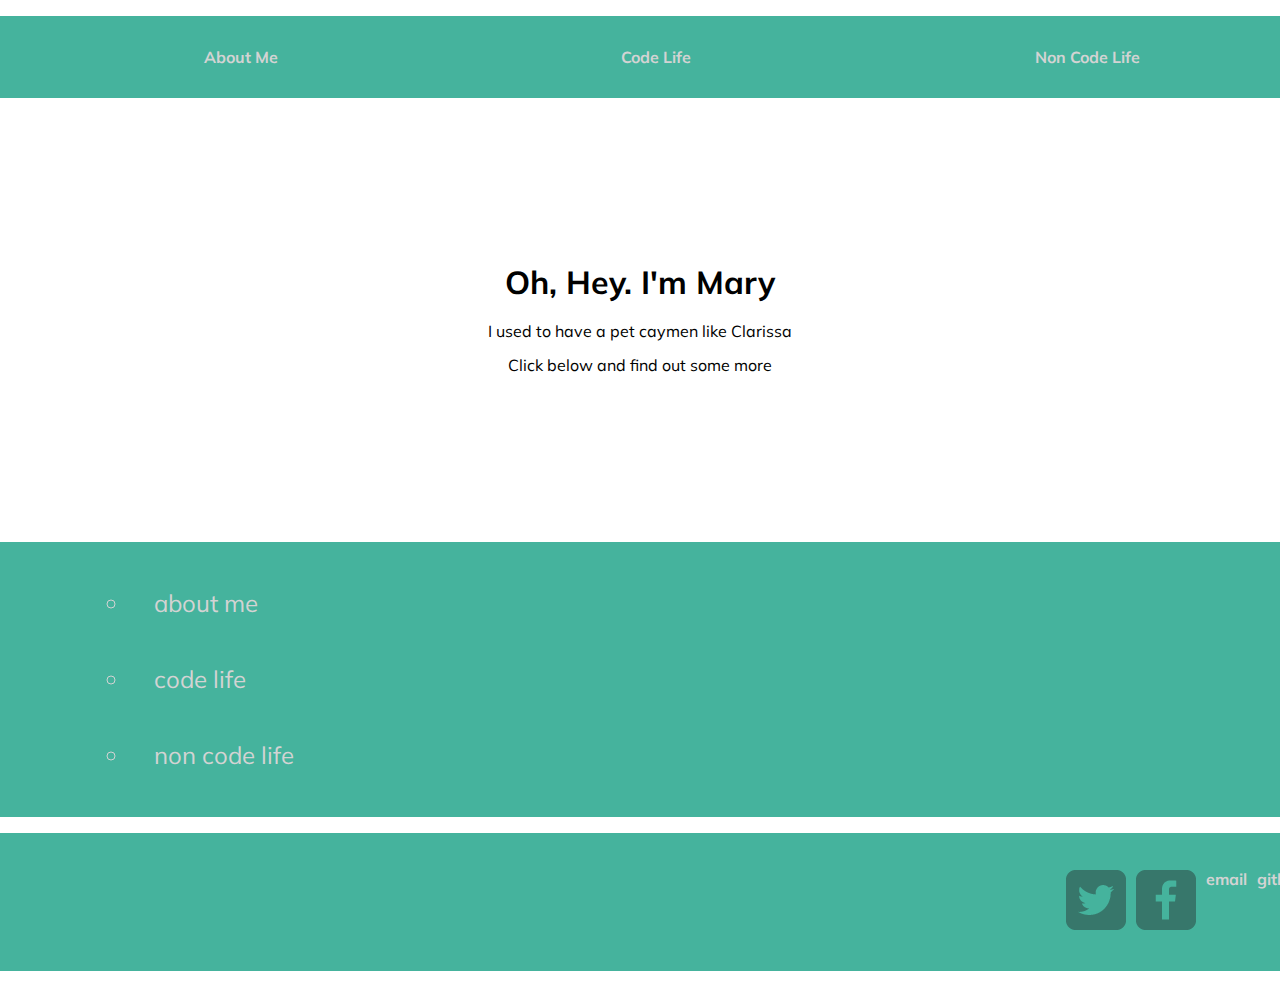
<file: index.html>
<!DOCTYPE html>
<html>

<head>
  <meta charset="utf-8">
  <title>Oh, Hey Mary</title>
  <link rel="stylesheet" href="styles/style.css">
  <link rel="stylesheet" href="styles/index.css">
  <link href="styles/normalize.css" rel="stylesheet" />
</head>

<body>
  <nav>
    <ul class="navbar">
      <li><a href="about.html">About Me</a></li>
      <li><a href="portfolio.html">Code Life</a></li>
      <li><a href="code-journal.html">Non Code Life</a></li>
      <link href="https://fonts.googleapis.com/css?family=Muli" rel="stylesheet">
    </ul>
  </nav>

  <section>
    <h1>Oh, Hey. I'm Mary</h1>
    <p>
      I used to have a pet caymen like Clarissa
    </p>
    <p>
      Click below and find out some more
    </p>
  </section>

  <nav class="menu">
    <ul>
      <li><a href="about.html">about me</a></li>
      <li><a href="portfolio.html">code life</a></li>
      <li><a href="code-journal.html">non code life</a></li>
    </ul>
  </nav>

  <footer>
    <nav>
      <ul>
        <li>
          <a href="https://twitter.com"><img src="images/logo-twitter.png"/></a>
        </li>
        <li>
          <a href="https://facebook.com"><img src="images/logo-facebook.png"/></a>
        </li>
        <li>
          <a mailto="mailto:mmlamkin@gmail.com">email</a>
        </li>
        <li
          <a href="https://github.com">github</a>
        </li>
      </ul>
    </nav>
  </footer>

</body>

</html>
</file>
<file: styles/style.css>
body {
  font-family: 'Muli', sans-serif;
}

ul {
  list-style-type: none;
}

.navbar {
  display: flex;
  justify-content: space-around;
  font-weight: bold;
  background-color: #45B39D;
  padding: 2em;
}

.navbar li a {
  color: lightgray;
  text-decoration: none;

}

.navbar li a:hover {
  color: black;
}

footer ul {
  display: flex;
  justify-content: flex-end;
  font-weight: bold;
  background-color: #45B39D;
  padding: 2em;
  color: lightgray;
}

footer li {
  padding: 5px;
}

footer li:hover {
  color: black;
}
</file>
<file: styles/index.css>
h1 {
  font-size: 3em;
  text-align: center;
  margin-top: 5%;
}

p {
  text-align: center;
}

section {
  height: 300px;
  padding-top: 10%;
}

.menu {
  display: flex;
  font-size: 1.5em;
  background-color: #45B39D;
  padding-left: 7%;
  color: lightgray;
}

ul {
  width: 100%;
}

.menu li {
  list-style-type: circle;
  padding: 1em;
}

.menu li a {
  text-decoration: none;
  color: lightgray;
}

.menu li:hover {
  color: black;
}

.menu li a:hover {
  color: black;
}

p:last-child {
  margin-bottom: 5%
}
</file>
